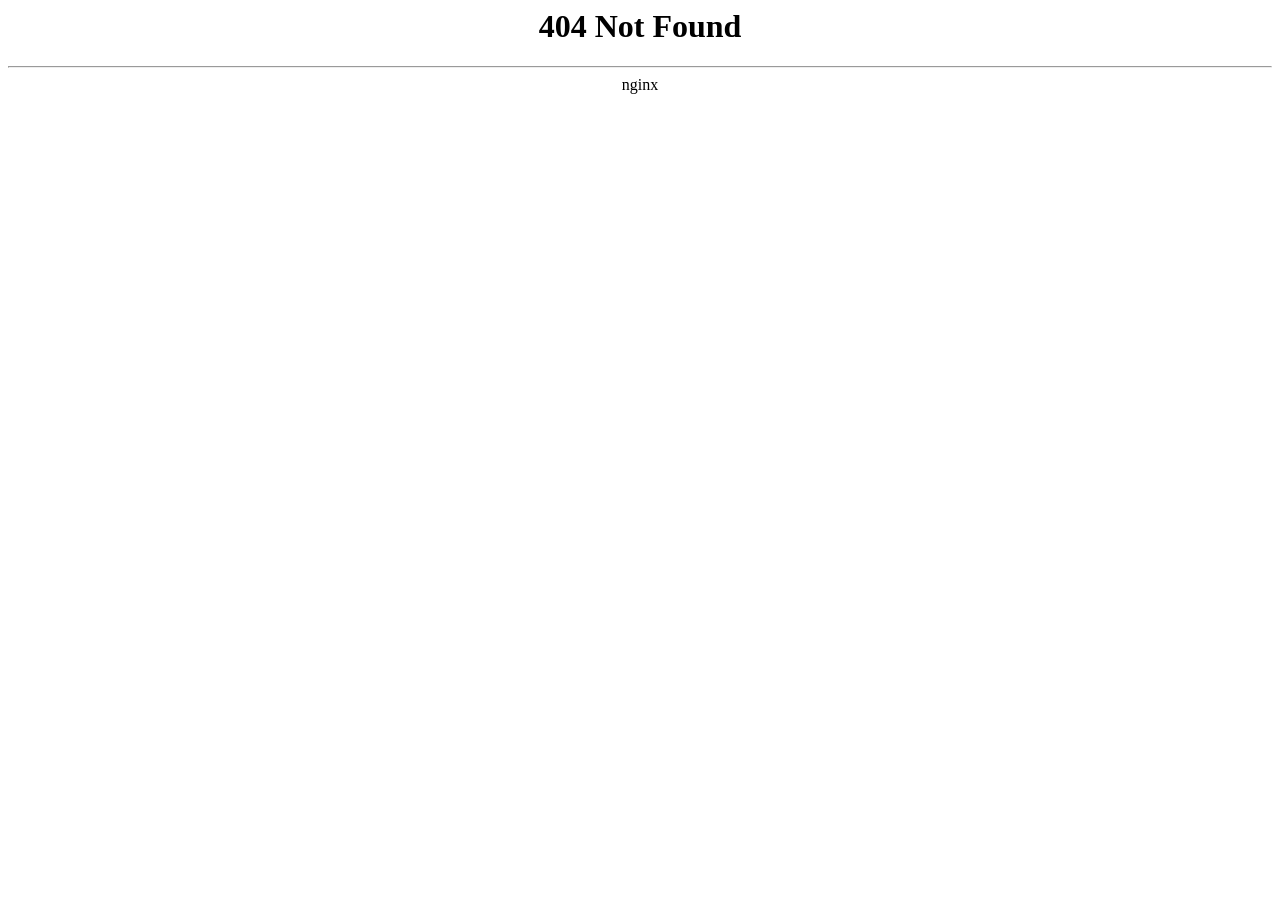
<file: ragdoll-drop/null-67e699cd60494.html>
<html>
<head><title>404 Not Found</title></head>
<body>
<center><h1>404 Not Found</h1></center>
<hr><center>nginx</center>
</body>
</html>
<!-- a padding to disable MSIE and Chrome friendly error page -->
<!-- a padding to disable MSIE and Chrome friendly error page -->
<!-- a padding to disable MSIE and Chrome friendly error page -->
<!-- a padding to disable MSIE and Chrome friendly error page -->
<!-- a padding to disable MSIE and Chrome friendly error page -->
<!-- a padding to disable MSIE and Chrome friendly error page -->
</file>
